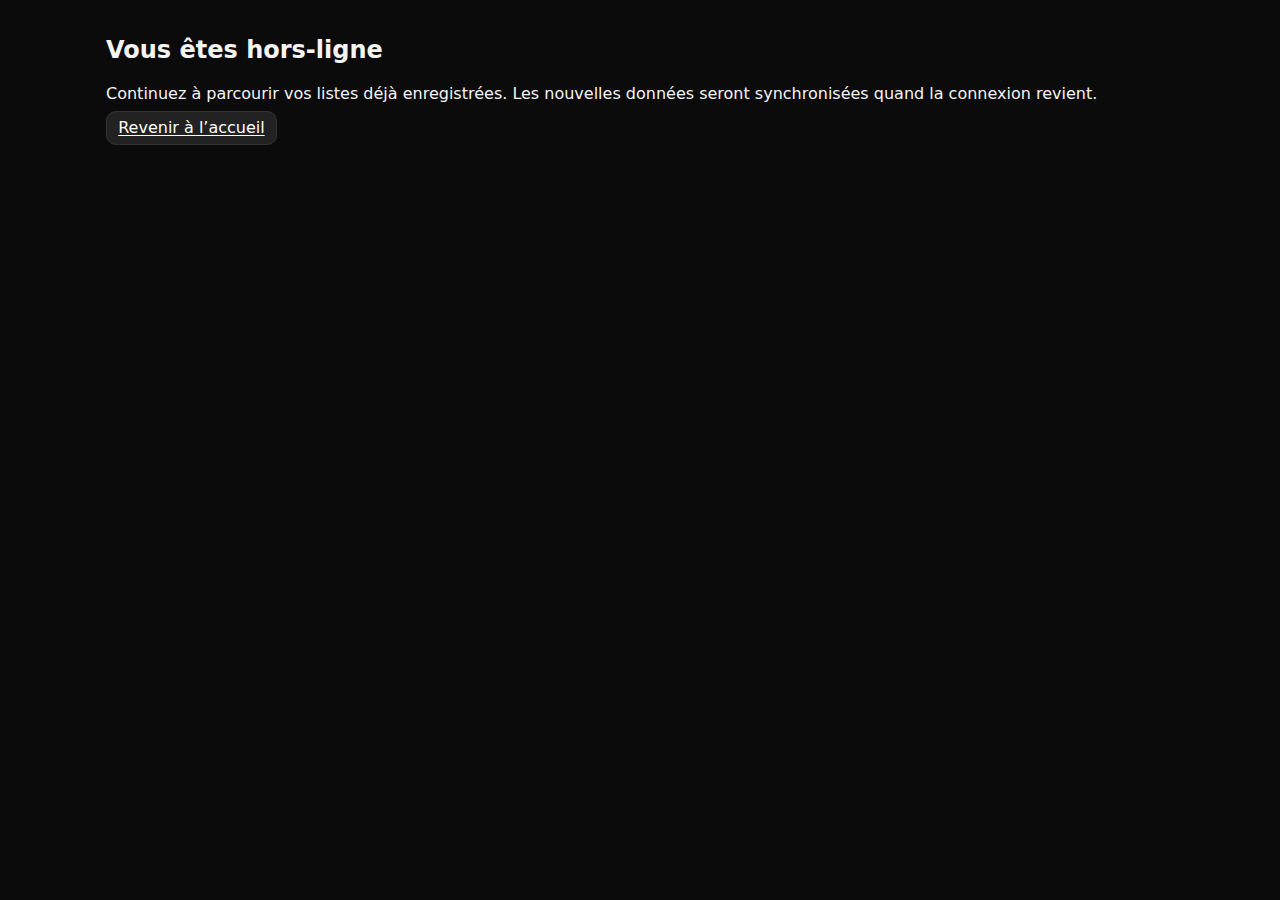
<file: offline.html>
<!doctype html>
<html lang="fr">
<head>
  <meta charset="utf-8" />
  <meta name="viewport" content="width=device-width, initial-scale=1" />
  <title>Hors-ligne – MediaStacks</title>
  <link rel="stylesheet" href="./styles.css" />
</head>
<body>
  <main class="container">
    <h2>Vous êtes hors-ligne</h2>
    <p>Continuez à parcourir vos listes déjà enregistrées. Les nouvelles données seront synchronisées quand la connexion revient.</p>
    <a href="./index.html" class="button">Revenir à l’accueil</a>
  </main>
</body>
</html>
</file>
<file: styles.css>
:root { --bg:#0b0b0b; --fg:#f4f4f4; --muted:#bdbdbd; --red:#e11d48; }
*{ box-sizing:border-box }
html,body{ height:100% }
body{ margin:0; font-family:system-ui,-apple-system,Segoe UI,Roboto,Ubuntu; background:var(--bg); color:var(--fg); }
.topbar{ position:sticky; top:0; display:flex; gap:1rem; align-items:center; padding:0.75rem 1rem; background:#111; border-bottom:1px solid #222; z-index:10 }
.topbar h1{ font-size:1.1rem; margin:0 }
.topbar nav{ display:flex; gap:0.75rem; flex-wrap:wrap }
.topbar a{ color:var(--muted); text-decoration:none }
.topbar a:hover{ color:var(--fg) }
#btnInstall{ margin-left:auto; background:var(--red); border:none; color:white; padding:0.5rem 0.8rem; border-radius:12px; cursor:pointer }
.container{ max-width:1100px; margin:0 auto; padding:1rem }
.grid{ display:grid; grid-template-columns:repeat(auto-fill,minmax(160px,1fr)); gap:1rem }
.card{ background:#141414; border:1px solid #1f1f1f; border-radius:16px; overflow:hidden; }
.card img{ width:100%; aspect-ratio:2/3; object-fit:cover }
.card .p{ padding:0.75rem }
.badge{ display:inline-block; padding:0.1rem 0.5rem; border-radius:999px; font-size:0.75rem; background:#1f1f1f; color:#e5e5e5 }
.toast{ position:fixed; left:50%; transform:translateX(-50%); bottom:1rem; background:#111; color:#fff; border:1px solid #333; padding:0.6rem 0.9rem; border-radius:10px }
button, .button{ background:#222; color:#fff; border:1px solid #333; padding:0.4rem 0.7rem; border-radius:10px; cursor:pointer }
button.primary, .button.primary{ background:var(--red); border-color:transparent }
input.search{ width:100%; padding:0.7rem 0.9rem; border-radius:12px; background:#101010; border:1px solid #262626; color:#fff }
select{ background:#101010; color:#fff; border:1px solid #262626; border-radius:8px; padding:.4rem .6rem }
.muted{ color:var(--muted); }
.loading{ opacity:.7; font-style:italic; }
.filters{ display:flex; gap:.5rem; align-items:center; flex-wrap:wrap; margin:.5rem 0 1rem }
</file>
